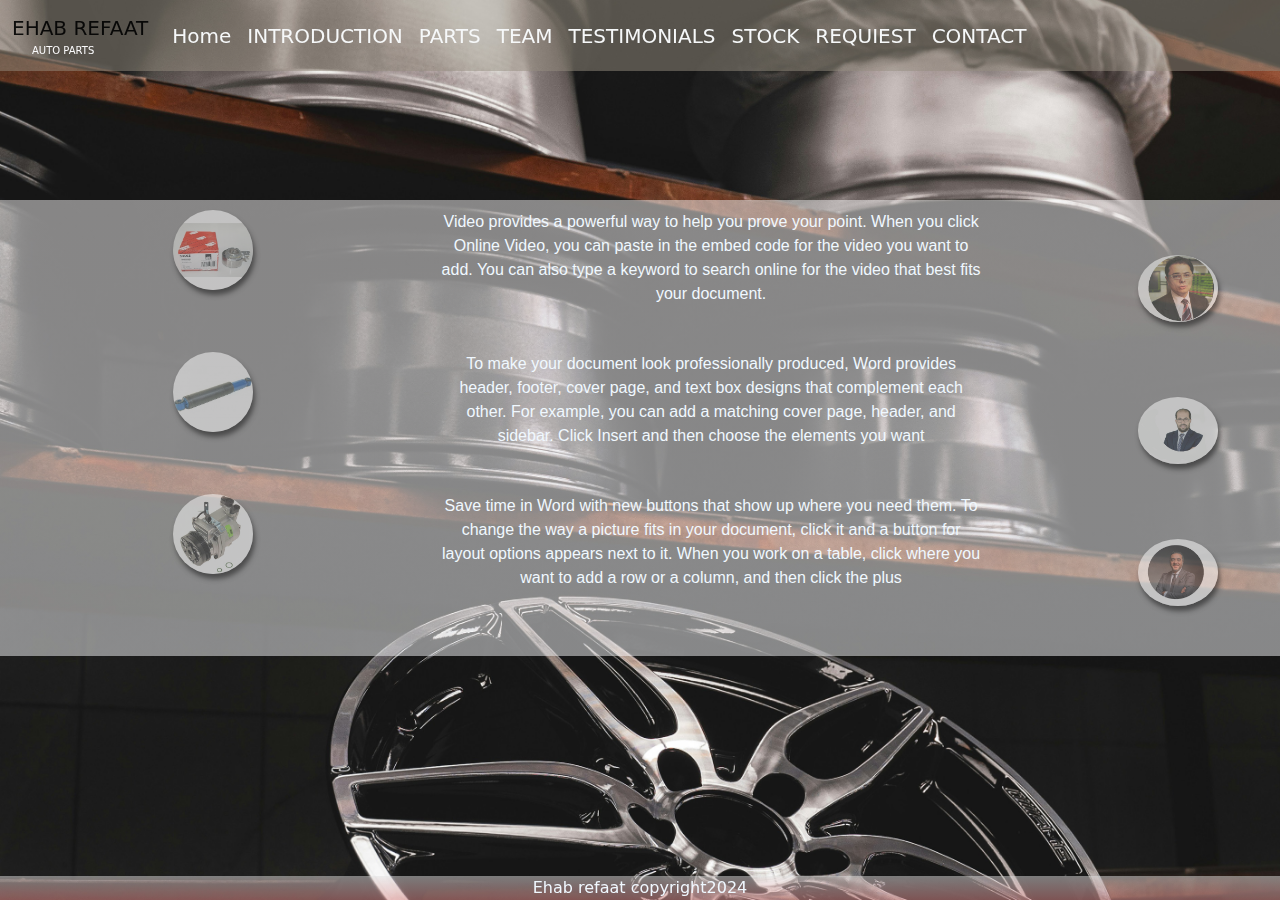
<file: production.html>
<!DOCTYPE html>
<html>
    <head>
        <title>ehab auto</title>
        <link href="css/bootstrap.css"rel="stylesheet">
        <link href="css/style.css" rel="stylesheet" type="text/css">
      <style>
        body{background-image: url(img/backg2.jpg);}
      </style>
    </head>
    <body>
        <header>
          <nav class="navbar navbar-expand-lg navbar-light bg-light fixed-top">
            <div class="container-fluid">
              <a class="navbar-brand" href="index.html">EHAB REFAAT<span class="eh">AUTO PARTS</span></a>
              <button class="navbar-toggler" type="button" data-bs-toggle="collapse" data-bs-target="#navbarNav" aria-controls="navbarNav" aria-expanded="false" aria-label="Toggle navigation">
                <span class="navbar-toggler-icon"></span>
              </button>
              <div class="collapse navbar-collapse" id="navbarNav">
                <ul class="navbar-nav">
                  <li class="nav-item">
                    <a class="nav-link" aria-current="page" href="index.html">Home</a>
                  </li>
                  <li class="nav-item">
                    <a class="nav-link" href="index.html">INTRODUCTION</a>
                  </li>
                  <li class="nav-item">
                    <a class="nav-link" href="index.html">PARTS</a>
                  </li>
                  <li class="nav-item">
                    <a class="nav-link" href="index.html">TEAM</a>
                  </li>
                  <li class="nav-item">
                    <a class="nav-link" href="index.html">TESTIMONIALS</a>
                  </li>
                  <li class="nav-item">
                    <a class="nav-link" href="production.html">STOCK</a>
                  </li>
                 
                  <li class="nav-item">
                    <a class="nav-link" href="request.html">REQUIEST</a>
                  </li>
                  <li class="nav-item">
                    <a class="nav-link" href="#">CONTACT</a>
                  </li>
                </ul>
              </div>
            </div>
          </nav>
              <!--end of nav-->
              




             <div id="newpr">
              <div class="container-fluid">
                <div class="row">
                 <div class="col-lg-4" id="ne1">
                  <div class="row">
                    <div class="col-lg-4">
                  <img src="img/G9JS450_1.jpg">
                    </div>
                    <div class="col-lg-8">
                      <div class="row">
                        <div class="col-lg-8">
                  <p>Video provides a powerful way to help you prove your point. When you click Online Video, you can paste in the embed code for the video you want to add. You can also type a keyword to search online for the video that best fits your document.</p>
                </div>
                <div class="col-lg-4" id="mg">
                  <img src="img/MGED-SHAWKY.jpg">
                </div>
                </div>
                </div>
                </div><!--end of innerrow-->
                </div><!--end of ne1-->
                

                <div class="col-lg-4"id="ne2">
                  <div class="row">
                    <div class="col-lg-4">
                  <img src="img/MicroBus Rear.jpg">
                    </div>
                    <div class="col-lg-8">
                      <div class="row">
                        <div class="col-lg-8">
                  <p>To make your document look professionally produced, Word provides header, footer, cover page, and text box designs that complement each other. For example, you can add a matching cover page, header, and sidebar. Click Insert and then choose the elements you want</p>
                </div>
                <div class="col-lg-4"id="mm">
                  <img src="img/mm.jpg">
                </div>
                </div>
                    </div>

                </div><!--end of innerrow-->
                 </div><!--end of ne2-->

                 <div class="col-lg-4"id="ne3">
                  <div class="row">
                    <div class="col-lg-4">
                  <img src="img/motor.jpg">
                </div>
                <div class="col-lg-8">
                  <div class="row">
                   
                    <div class="col-lg-8">
                  <p>Save time in Word with new buttons that show up where you need them. To change the way a picture fits in your document, click it and a button for layout options appears next to it. When you work on a table, click where you want to add a row or a column, and then click the plus </p>
                </div>
                <div class="col-lg-4" id="led">
                  <img src="img/led..jpg">
                  </div>
                </div>
                </div>
                  </div><!--end of innerrow-->
                 </div><!--end of ne3-->

                </div><!--end of row-->
              </div><!--end of container-->
             </div><!--end of new pr-->
        </header>
        <main>

        


          
          </main>

        <footer>Ehab refaat copyright2024</footer>
        <script src="js/bootstrap.bundle.js"></script>
    </body>

</html>
</file>
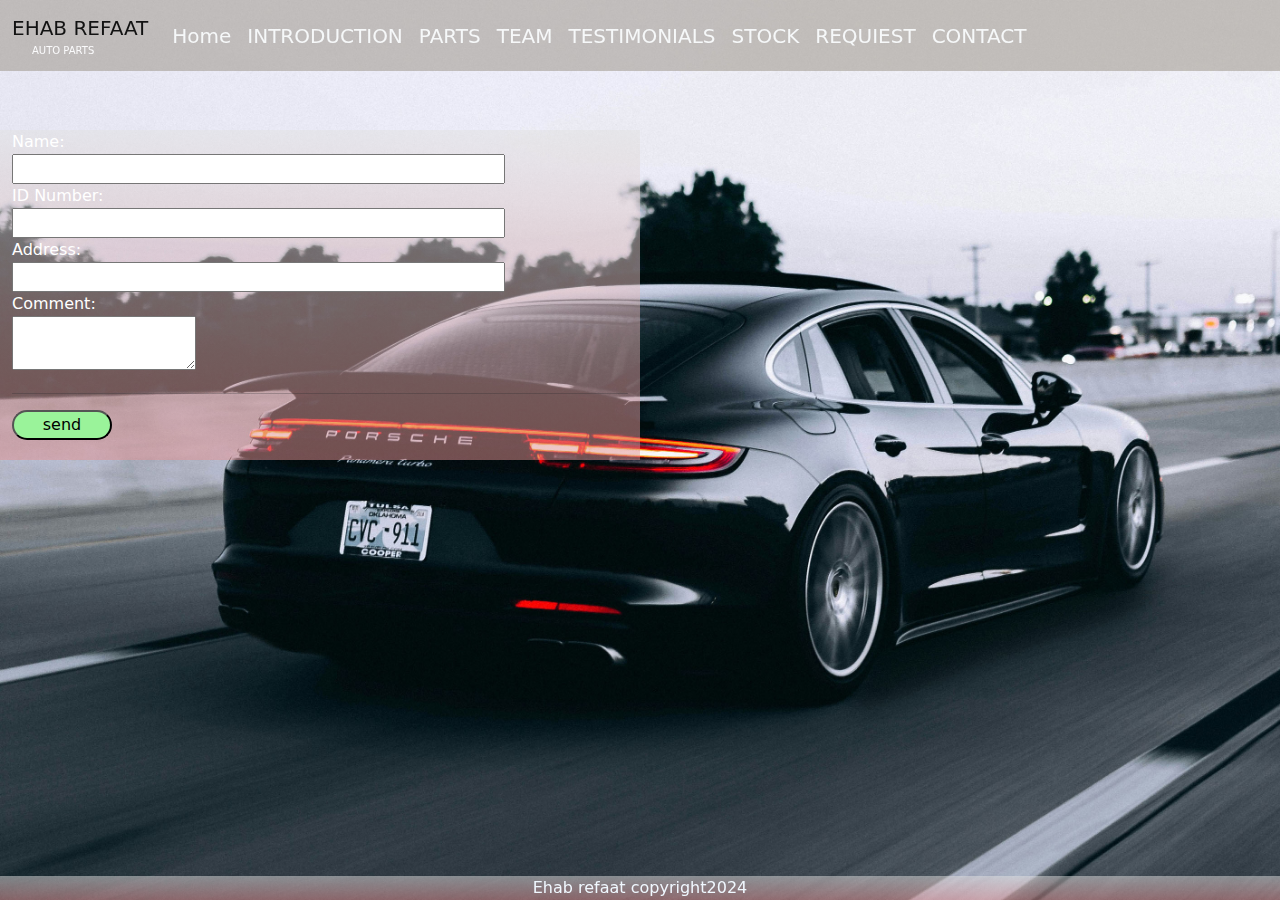
<file: request.html>
<!DOCTYPE html>
<html>
    <head>
        <title>ehab auto</title>
        <link href="css/bootstrap.css"rel="stylesheet">
        <link href="css/style.css" rel="stylesheet" type="text/css">
      <style>
        body{background-image: url(img/campbell-3ZUsNJhi_Ik-unsplash.jpg);}
      </style>
    </head>
    <body>
        <header>
          <nav class="navbar navbar-expand-lg navbar-light bg-light fixed-top">
            <div class="container-fluid">
              <a class="navbar-brand" href="index.html">EHAB REFAAT<span class="eh">AUTO PARTS</span></a>
              <button class="navbar-toggler" type="button" data-bs-toggle="collapse" data-bs-target="#navbarNav" aria-controls="navbarNav" aria-expanded="false" aria-label="Toggle navigation">
                <span class="navbar-toggler-icon"></span>
              </button>
              <div class="collapse navbar-collapse" id="navbarNav">
                <ul class="navbar-nav">
                  <li class="nav-item">
                    <a class="nav-link" aria-current="page" href="index.html">Home</a>
                  </li>
                  <li class="nav-item">
                    <a class="nav-link" href="index.html">INTRODUCTION</a>
                  </li>
                  <li class="nav-item">
                    <a class="nav-link" href="index.html">PARTS</a>
                  </li>
                  <li class="nav-item">
                    <a class="nav-link" href="index.html">TEAM</a>
                  </li>
                 
                  <li class="nav-item">
                    <a class="nav-link" href="index.html">TESTIMONIALS</a>
                  </li>
                  <li class="nav-item">
                    <a class="nav-link" href="production.html">STOCK</a>
                  </li>
                  <li class="nav-item">
                    <a class="nav-link" href="request.html">REQUIEST</a>
                  </li>
                  <li class="nav-item">
                    <a class="nav-link" href="#">CONTACT</a>
                  </li>
                </ul>
              </div>
            </div>
          </nav>
              <!--end of nav-->
           
        </header>
        <main>
<div class="container-fluid">
  <div class="row">
<div id="xxx">
    <div class="col-lg-6 col-xl-3 col-md-6"id="m1">

     <div class="qote1">
      <p>Reading is easier, too, in the new Reading view. You can collapse parts of the document and focus on the text you want. If you need to stop reading before you reach the end, Word remembers where you left off - even on another device.</p>
     </div>
    </div>

    <div class="col-lg-6 col-xl-3 col-md-6"id="m2">
      <div class="qote2">
      <p>Reading is easier, too, in the new Reading view. You can collapse parts of the document and focus on the text you want. If you need to stop reading before you reach the end, Word remembers where you left off - even on another device.</p>
     </div>
    </div>

    <div class="col-lg-6 col-xl-3 col-md-6"id="m3">
      <div class="qote3">
        <p>Reading is easier, too, in the new Reading view. You can collapse parts of the document and focus on the text you want. If you need to stop reading before you reach the end, Word remembers where you left off - even on another device.</p>
       </div>
    </div>

    <div class="col-lg-6 col-xl-3 col-md-6"id="m4">
      <div class="qote4">
        <p>Reading is easier, too, in the new Reading view. You can collapse parts of the document and focus on the text you want. If you need to stop reading before you reach the end, Word remembers where you left off - even on another device.</p>
       </div>
    </div>
</div>
  </div>
</div><!--end of container-->
        
<div class="container-fluid">
  <div class="row">

    <div class="col-lg-6"id="va1">
     <label>Name:</label>
     <input type="text"></input>
     <label>ID Number:</label>
     <input type="text"></input>
     <label>Address:</label>
     <input type="text"></input>
     <label>Comment:</label>
     <textarea></textarea>
<br><hr>
<button>send</button>
    </div>

    <div class="col-lg-6"id="va2">
      
    </div>
  </div>
</div>

          
          </main>

        <footer>Ehab refaat copyright2024</footer>
        <script src="js/bootstrap.bundle.js"></script>
    </body>

</html>
</file>
<file: css/style.css>
body{background-image: url(../img/obi-pixel8propix-Irdm0-tevPc-unsplash.jpg);
     background-attachment: fixed;
     background-repeat: no-repeat;
     background-size: cover;
     }
#xxx{margin-top: 30px;}
#arrive{margin-top: 30px;
        text-align: center;}
#arrive h2{text-align: center;
           text-shadow: 5px 5px 5px;
           padding:20px;
           color: aliceblue;}
#arrive h4{color: aliceblue;}

#arrive img{max-width: 200px;
            height: 100px;
            border-radius: 50%;}

#arrive p{color: aliceblue;}

#intro h2{text-align: center;
          text-shadow: 5px 5px 5px;}
#intro {line-height: 200%;
        margin-left: 70px;
        margin-right: 70px;
        color: aliceblue;
        font-family: Arial, Helvetica, sans-serif;
        margin-top: 20px;
        border-top:solid 10px rgba(225, 225, 225 , 0.5);
        background-image: -webkit-linear-gradient(180deg,rgba(225 ,225 ,225 ,0.5) 0% ,rgba(146, 176, 228, 0.5)100%);
        background-image: -moz-linear-gradient(180deg,rgba(225 ,225 ,225 ,0.5) 0% ,rgba(146, 176, 228, 0.5)100%);
        background-image: -o-linear-gradient(180deg,rgba(225 ,225 ,225 ,0.5) 0% ,rgba(146, 176, 228, 0.5)100%);
        background-image: linear-gradient(180deg,rgba(225 ,225 ,225 ,0.5) 0% ,rgba(146, 176, 228, 0.5)100%);
}

#team h2{text-align: center;
          text-shadow: 5px 5px 5px;
          margin-bottom:40px;
          margin-top: 40px;
          color: aliceblue;}
#team img{max-width: 500px;
          border-radius: 20px;
          box-shadow:5px 5px 5px;}

#rightsec{float:right;
          margin-left: 3%;
          margin-right: 3%;
          padding-left: 2%;
          padding-right: 2%;
          width: 40%;}
#leftsec{float:left;
        margin-left: 3%;
        margin-right: 3%;
        padding-left: 2%;
        padding-right: 2%;
        padding-top: 40px;
        width: 40%;
        height: 330px;
        background-image: linear-gradient(180deg,rgb(245, 240, 240)0%,rgba(234, 196, 196, 0.5)100%);}

footer{position: fixed;
       bottom: 0;
       background-image: -webkit-linear-gradient(180deg,rgba(225 ,225 ,225 ,0.5) 0% ,rgba(228, 146, 146, 0.5)100%);
       background-image: -moz-linear-gradient(180deg,rgba(225 ,225 ,225 ,0.5) 0% ,rgba(228, 146, 146, 0.5)100%);
       background-image: -o-linear-gradient(180deg,rgba(225 ,225 ,225 ,0.5) 0% ,rgba(228, 146, 146, 0.5)100%);
       background-image: linear-gradient(180deg,rgba(225 ,225 ,225 ,0.5) 0% ,rgba(228, 146, 146, 0.5)100%);
       
       width: 100%;
       text-align: center;
       color: aliceblue;}

/*----------customer----------*/

#userx{background-image: url(../img/user1.jpg);
       background-size: cover;
       background-position-x: center;
       height: 450px;
       position: relative;}

#usery{background-image: url(../img/user2.jpeg);
        background-size: cover;
        background-position-x: center;
        height: 450px;
        position: relative;}

#users{background-image: url(../img/user3.jpg);
       background-size: cover;
       background-position-x: center;
       height: 450px;
       position: relative;}

#userf{background-image: url(../img/user4.jpg);
       background-size: cover;
       background-position-x: center;
       height: 450px;
       position: relative;}
       .bg-light{background-color: rgb(249, 243, 234);}





.userA{background-image: -webkit-linear-gradient(180deg,rgba(225 ,225 ,225 ,0.5) 0% ,rgba(228, 146, 146, 0.5)100%);
        background-image: -moz-linear-gradient(180deg,rgba(225 ,225 ,225 ,0.5) 0% ,rgba(228, 146, 146, 0.5)100%);
        background-image: -o-linear-gradient(180deg,rgba(225 ,225 ,225 ,0.5) 0% ,rgba(228, 146, 146, 0.5)100%);
        background-image: linear-gradient(180deg,rgba(225 ,225 ,225 ,0.5) 0% ,rgba(228, 146, 146, 0.5)100%);
        width:80%;
        color:azure;font-size: 20px;
        position: absolute;
        bottom: 0;}
 
.userB{background-image: -webkit-linear-gradient(180deg,rgba(225 ,225 ,225 ,0.5) 0% ,rgba(228, 146, 146, 0.5)100%);
       background-image: -moz-linear-gradient(180deg,rgba(225 ,225 ,225 ,0.5) 0% ,rgba(228, 146, 146, 0.5)100%);
       background-image: -o-linear-gradient(180deg,rgba(225 ,225 ,225 ,0.5) 0% ,rgba(228, 146, 146, 0.5)100%);
       background-image: linear-gradient(180deg,rgba(225 ,225 ,225 ,0.5) 0% ,rgba(228, 146, 146, 0.5)100%);
       width:80%;
       position: absolute;
       bottom: 0;
       color:azure;font-size: 20px;
}

.userC{background-image: -webkit-linear-gradient(180deg,rgba(225 ,225 ,225 ,0.5) 0% ,rgba(228, 146, 146, 0.5)100%);
       background-image: -moz-linear-gradient(180deg,rgba(225 ,225 ,225 ,0.5) 0% ,rgba(228, 146, 146, 0.5)100%);
       background-image: -o-linear-gradient(180deg,rgba(225 ,225 ,225 ,0.5) 0% ,rgba(228, 146, 146, 0.5)100%);
       background-image: linear-gradient(180deg,rgba(225 ,225 ,225 ,0.5) 0% ,rgba(228, 146, 146, 0.5)100%);
       width:80%;
       color:azure;font-size: 20px;
       position: absolute;
       bottom: 0;
       }

.userD{background-image: -webkit-linear-gradient(180deg,rgba(225 ,225 ,225 ,0.5) 0% ,rgba(228, 146, 146, 0.5)100%);
        background-image: -moz-linear-gradient(180deg,rgba(225 ,225 ,225 ,0.5) 0% ,rgba(228, 146, 146, 0.5)100%);
        background-image: -o-linear-gradient(180deg,rgba(225 ,225 ,225 ,0.5) 0% ,rgba(228, 146, 146, 0.5)100%);
        background-image: linear-gradient(180deg,rgba(225 ,225 ,225 ,0.5) 0% ,rgba(228, 146, 146, 0.5)100%);
        width:80%;
        color:azure;font-size: 20px;
        position: absolute;
        bottom: 0;
        }

.intro{font-size: 30px;
        color: rgb(49, 51, 53);
       font-style: normal;
       text-shadow: 5px 5px 5px;
       display: block;}
.more{font-size: 0;}

.userA:hover .more{font-size: 20px;
                   cursor: pointer;}
.userB:hover .more{font-size: 20px;
                   cursor: pointer;}
.userC:hover .more{font-size: 20px;
        cursor: pointer;}
.userD:hover .more{font-size: 20px;
                   cursor: pointer;}

#customer{}
#customer h2{text-align: center;
             color: aliceblue;
             margin-top: 400px;
             margin-bottom: 40px;
             text-shadow: 5px 5px 5px;height: 40px;
}


#map{margin-top: 40px;}
.eh{font-size: 10px;
    display: block;
    color: rgb(251, 251, 252);
    margin-left: 20PX;}

#newpr{color: aliceblue;
       margin-top: 200px;
       background-image: -webkit-linear-gradient(180deg,rgba(247, 245, 245, 0.5) 0% ,rgba(247, 248, 250, 0.5)100%);
        background-image: -moz-linear-gradient(180deg,rgba(247, 245, 245, 0.5) 0% ,rgba(247, 248, 250, 0.5)100%);
        background-image: -o-linear-gradient(180deg,rgba(247, 245, 245, 0.5) 0% ,rgba(247, 248, 250, 0.5)100%);
        background-image: linear-gradient(180deg,rgba(247, 245, 245, 0.5) 0% ,rgba(247, 248, 250, 0.5)100%);
       text-align: center;
       padding-bottom: 30px;}

#newpr img{border-radius:50%; max-width: 80px;margin-top: 10px;
           box-shadow: 2px 5px 5px #0f0f0f;opacity: 50%;}
#newpr img:hover{cursor: pointer;opacity: 100%;}
.navbar-light .navbar-nav .nav-item .nav-link{
        font-size: 20PX;
        color:rgb(246, 248, 249);
        text-decoration: none;}
        body {
                position: relative;
              }
.navbar-light .navbar-nav .nav-item .nav-link:hover{color: rgb(97, 90, 81);background-color: rgb(202, 202, 239);}


.navbar-light{background-color: rgba(150, 141, 128,0.5) !important;}

.navbar-light .navbar-nav .nav-item .nav-link.active{background-color:rgba(237, 161, 161 ,0.5);
       text-shadow: 5px 5px 5px;}


#carouselExampleIndicators{margin-top:-80px;}

#ne1 p{margin-top: 10px;
       font-family:Arial, Helvetica, sans-serif;}
#ne2 p{margin-top: 10px;
       font-family:Arial, Helvetica, sans-serif;}
#ne3 p{margin-top: 10px;
       font-family:Arial, Helvetica, sans-serif;}

#ne1{width: 100%;margin-bottom: 20px;
}
#ne2{width: 100%;margin-bottom: 20px;}
#ne3{width: 100%;margin-bottom: 20px;}

#ne1:hover{cursor: pointer;background-color:  rgba(250, 235, 215 ,0.5); color: black;margin-top: 10px;}
#ne2:hover{cursor: pointer;background-color: rgba(250, 235, 215 ,0.5); color: black;margin-top: 10px;}
#ne3:hover{cursor: pointer;background-color:  rgba(250, 235, 215 ,0.5); color: black;margin-top: 10px;}
#ne3{position: relative;}
#ne2{position: relative;}
#ne1{position: relative;}
#led img{max-width: 40 px;
        position:absolute;bottom:0;}
#mm img {max-width: 40 px;
       position:absolute;bottom:0;}
#mg img {max-width: 40 px;
       position:absolute;bottom:0;}
#ss{margin-top: 50px;}

#m1{background-image: url(../img/backg2.jpg);
     margin-top: 100px;
     background-size: cover;
     background-position-x: center;
     padding: 20 px;position: relative;
    height:200 px
     
     }

     #m2{margin-top: 100 px;height:200 px;
       background-image: url(../img/campbell-3ZUsNJhi_Ik-unsplash.jpg);
       margin-top: 100 px;
       background-size: cover;
       background-position-x: center;
       padding: 20 px;position: relative;
       height: 200 px;}
     #m3{margin-top: 100 px;background-image: url(../img/backg.jpg);height:200 px;
       margin-top: 100 px;
       background-size: cover;
       background-position-x: center;
       padding: 20 px;position: relative;}
     #m4{margin-top: 100 px;background-image: url(../img/campbell-3ZUsNJhi_Ik-unsplash.jpg);height:200 px;
       margin-top: 100 px;
       background-size: cover;
       background-position-x: center;
       padding: 20 px;
       position: relative;}

.qote1{position: absolute;
       background-color: rgba(235, 232, 228 , 0.5);
       bottom: 0;color:aliceblue;padding-left: 10;font-size: 0;}

.qote2{position: absolute;
              background-color: rgba(235, 232, 228 , 0.5);
              bottom: 0;color:aliceblue;padding-left: 10;font-size: 0;}
.qote3{position: absolute;
                     background-color: rgba(235, 232, 228 , 0.5);
                     bottom: 0;color:aliceblue;padding-left: 10;font-size: 0;}
.qote4{position: absolute;
       background-color: rgba(235, 232, 228 , 0.5);
       bottom: 0;color:aliceblue;padding-left: 10;font-size: 0;}
#m1:hover .qote1{font-size: 20 px;}
#m2:hover .qote2{font-size: 20 px;}
#m3:hover .qote3{font-size: 20 px;}
#m4:hover .qote4{font-size: 20 px;}
#va1{margin-top: 100 px;margin-bottom: 40px;
       background-image: -webkit-linear-gradient(180deg,rgba(225 ,225 ,225 ,0.5) 0% ,rgba(228, 146, 146, 0.5)100%);
       background-image: -moz-linear-gradient(180deg,rgba(225 ,225 ,225 ,0.5) 0% ,rgba(228, 146, 146, 0.5)100%);
       background-image: -o-linear-gradient(180deg,rgba(225 ,225 ,225 ,0.5) 0% ,rgba(228, 146, 146, 0.5)100%);
       background-image: linear-gradient(180deg,rgba(225 ,225 ,225 ,0.5) 0% ,rgba(228, 146, 146, 0.5)100%);
      }

label{width: 100%;
      color: white;}
input{width: 80%;}
button{width: 100px;background-color:rgb(154, 243, 154);
       margin-bottom: 20px;
       border-radius: 20px;}
</file>
